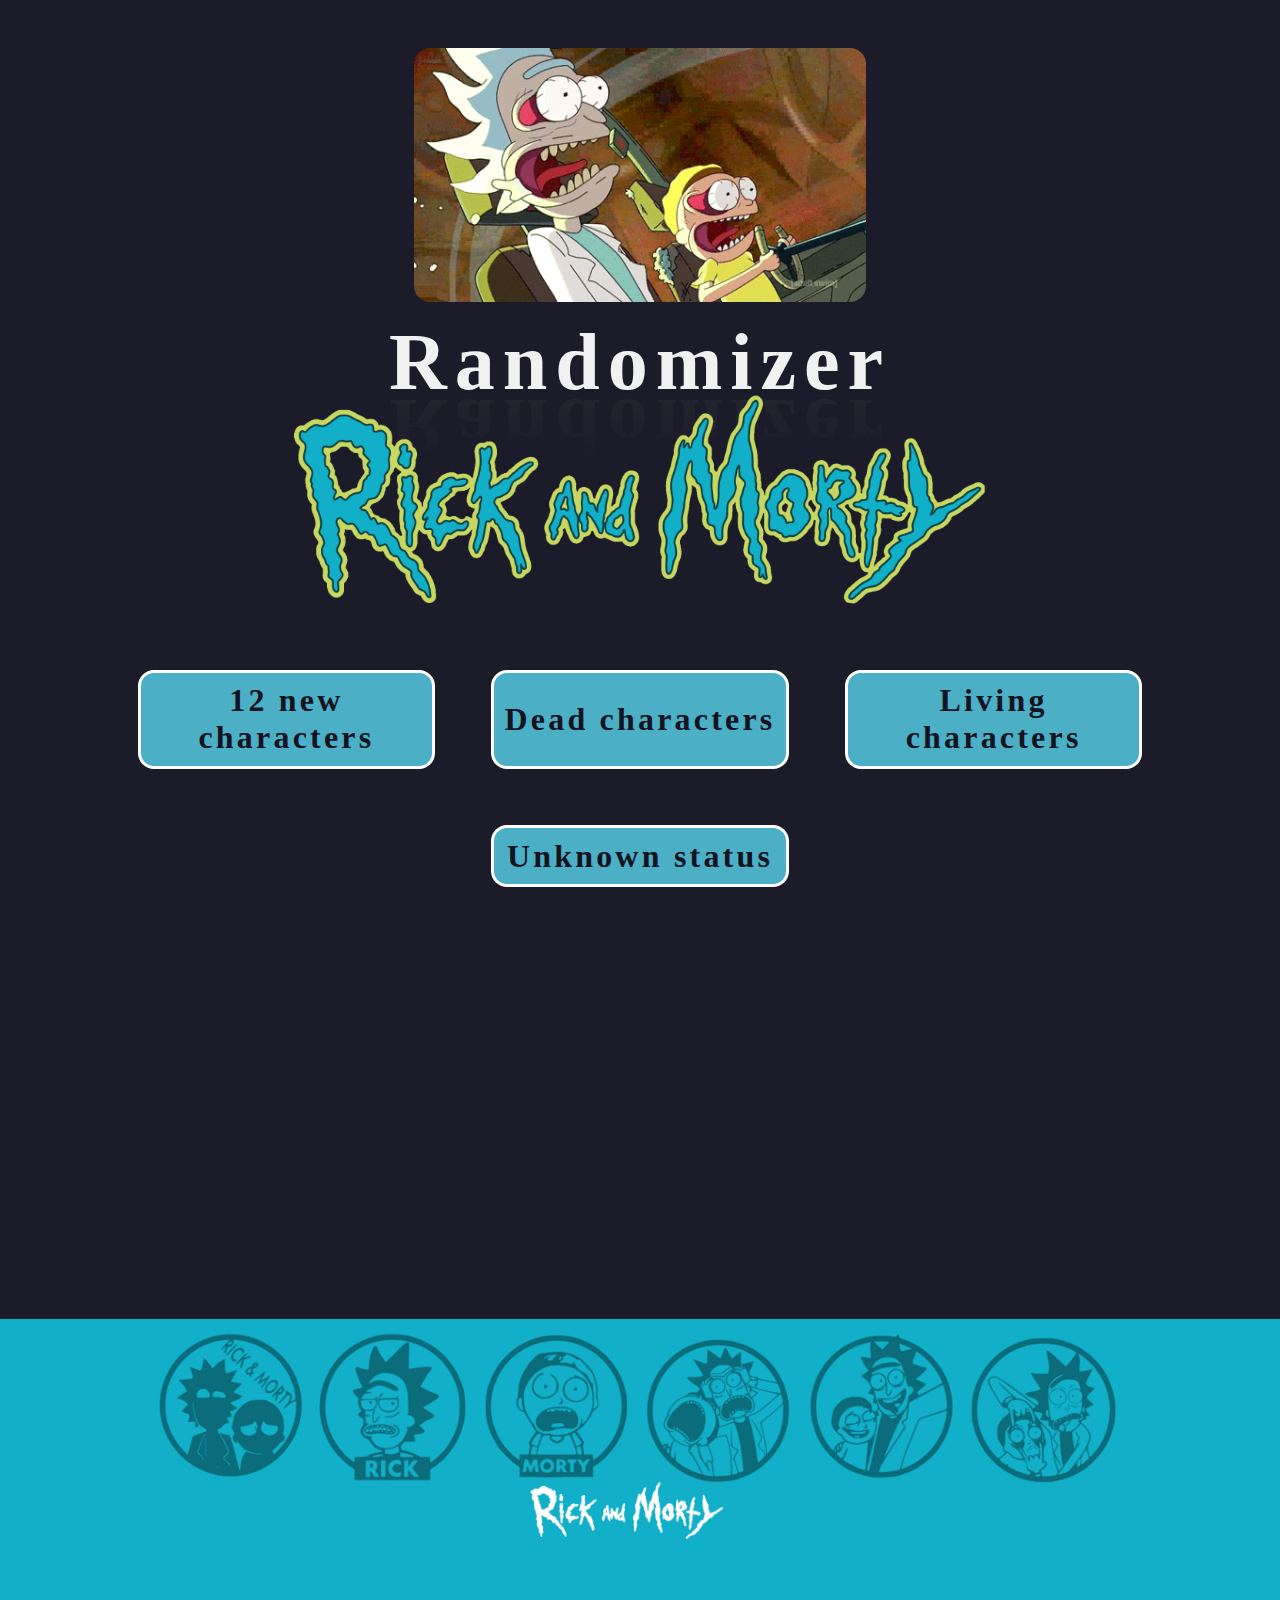
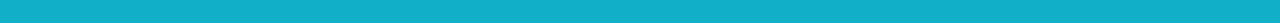
<file: index.html>
<!DOCTYPE html>
<html lang="en">

<head>
    <meta charset="UTF-8">
    <meta name="viewport" content="width=device-width, initial-scale=1.0">
    <meta name="description"
        content="Discover random cards of characters, locations, and gadgets from the universe of Rick and Morty. Have fun with this random content generator based on the popular animated series.">
    <title>Rick and Morty randomizer</title>
    <link rel="stylesheet" href="./style.css">
    <link rel="preconnect" href="https://fonts.bunny.net">
    <link rel="preconnect" href="https://fonts.bunny.net">
    <link href="https://fonts.bunny.net/css?family=architects-daughter:400|bellota-text:400,700|jolly-lodger:400"
        rel="stylesheet" />
    <script defer src="./script.js"></script>
</head>

<body>
    <!-- Title + images zone -->
    <header>
        <div class="title">
            <img class="img-title" src="./IMAGES/titre-HD.png" alt="Title Rick and Morty">
            <div class="img__randomizer">
                <img class="portal" src="./IMAGES/giphy.gif" alt="Gif Rick and Morty">
                <div class="title-randomizer">
                    <p>Randomizer</p>
                </div>
            </div>
        </div>
    </header>
    <!-- Random buttons zone -->
    <section>
        <div class="switch__buttons">
            <button id="new12">12 new characters</button>
            <button id="dead__ones">Dead characters</button>
            <button id="living__ones">Living characters</button>
            <button id="unknown__ones">Unknown status</button>
        </div>
    </section>
    <!-- Cards zone -->
    <main>
        <div class="container">
            <div class="card__container">

            </div>
        </div>
    </main>
    <!-- Modale -->
    <div class="modal__overlay" id="modalOverlay">
        <div class="modal__content">
            <!-- Contenu de la modale -->
            <div class="modal__header">
                <span class="modal__close" id="modalClose">&times;</span>
            </div>
            <div class="modal__body" id="modalBody">
                <!-- Contenu de la modale qui sera ajouté par JavaScript -->
            </div>
        </div>
    </div>
    <!-- Fin de la modale -->
    <footer>
        <div class="bannerfooter">
        </div>
    </footer>
</body>

</html>
</file>
<file: style.css>
* {
    padding: 0;
    margin: 0;
    box-sizing: border-box;
    font-family: 'Bellota Text', display;
    font-weight: 700;
    list-style-type: none;
}

html {
    scroll-behavior: smooth;
}

body {
    background-color: #1C1B29;
}

/* ================ FONTS ================ */

/* font-family: 'Jolly Lodger', display; 
font-family: 'Architects Daughter', handwriting;
font-family: 'Bellota Text', display;*/

/* ================ HEADER ================ */

header {
    display: flex;
    flex-direction: row;
    width: 1550px;
    margin: 5em auto 2em auto;
}

.portal {
    width: 90%;
    margin: 0 5%;
    border-radius: 1em;
}

.title {
    width: 100%;
    display: flex;
    flex-direction: row;
    justify-content: space-between;
    align-items: center;
}

.img-title {
    max-height: 20rem;
}

.title-randomizer {
    display: flex;
    flex-direction: row;
    justify-content: center;
}

.title-randomizer p {
    color: #f1f1f1;
    font-size: 5em;
    letter-spacing: .1em;
    height: .9em;
    line-height: 1em;
    font-family: 'Jolly Lodger', display;
    -webkit-box-reflect: below 1px linear-gradient(#1c1b2900, #1c1b290a);
    outline: none;
    animation: animate 10s linear infinite;
}

@keyframes animate {

    0%,
    18%,
    20%,
    50.1%,
    60%,
    65.1%,
    80%,
    90.1%,
    92% {
        color: #3d3b58;
        text-shadow: none;
    }

    18.1%,
    20.1%,
    30%,
    50%,
    60.1%,
    65%,
    80.1%,
    90%,
    92.1%,
    100% {
        color: #fff;
        text-shadow: 0 0 10px #cfff83,
            0 0 20px #cfff83,
            0 0 40px #cfff83,
            0 0 80px #cfff83,
            0 0 160px #cfff83;
    }
}

/* ================ BUTTONS ================ */

.switch__buttons {
    display: flex;
    flex-wrap: wrap;
    justify-content: center;
    gap: 3.5rem;
    width: 90%;
    margin: 0 auto;
    padding: 2em 0;
}

.switch__buttons #new12,
.switch__buttons #dead__ones,
.switch__buttons #living__ones,
.switch__buttons #unknown__ones {
    position: relative;
    /* Ajout pour positionner l'effet de halo */
    width: 9.3em;
    font-family: 'Jolly Lodger', display;
    letter-spacing: 0.1em;
    font-size: 2em;
    color: #151320;
    background: radial-gradient(circle, #4BAFC6, #4BAFC6);
    border-radius: 0.5em;
    border: solid 3px #fff;
    padding: 0.3em 0;
    transition: ease 1s;
    cursor: pointer;
}

/* Ajout de l'effet de halo */
.switch__buttons #new12::after,
.switch__buttons #dead__ones::after,
.switch__buttons #living__ones::after,
.switch__buttons #unknown__ones::after {
    content: '';
    position: absolute;
    top: 50%;
    left: 50%;
    transform: translate(-50%, -50%);
    width: 100%;
    height: 100%;
    border-radius: 0.5em;
    background-color: transparent;
    border: 2px solid transparent;
    animation: halo-animation 2s infinite ease-out;
}

@keyframes halo-animation {
    0% {
        box-shadow: 0 0 0 0 rgba(184, 227, 115, 0.7);
    }

    50% {
        box-shadow: 0 0 0 20px rgba(184, 227, 115, 0);
    }

    100% {
        box-shadow: 0 0 0 0 rgba(184, 227, 115, 0.7);
    }
}

.switch__buttons #new12:hover,
.switch__buttons #dead__ones:hover,
.switch__buttons #living__ones:hover,
.switch__buttons #unknown__ones:hover {
    background: radial-gradient(circle, #fff, #b7e967);
    box-shadow: 0 0 20px 15px #cfff83;
    transform: translateY(-3px);
    transition: ease 1s;
    cursor: pointer;
}

/* Classe pour l'animation accélérée */
.switch__buttons #new12.halo-click-animation::after,
.switch__buttons #dead__ones.halo-click-animation::after,
.switch__buttons #living__ones.halo-click-animation::after,
.switch__buttons #unknown__ones.halo-click-animation::after {
    content: '';
    position: absolute;
    top: 50%;
    left: 50%;
    transform: translate(-50%, -50%);
    width: 100%;
    height: 100%;
    border-radius: 0.5em;
    background-color: transparent;
    border: 2px solid transparent;
    animation: halo-click 2s infinite ease-out;
    /* Animation accélérée */
}

@keyframes halo-click {
    0% {
        box-shadow: 0 0 0 0 rgba(184, 227, 115, 0.7);
    }

    50% {
        box-shadow: 0 0 0 20px rgba(184, 227, 115, 0);
    }

    100% {
        box-shadow: 0 0 0 0 rgba(184, 227, 115, 0.7);
    }
}


/* ================ CARDS ================ */

.container {
    display: grid;
    place-items: center;
    margin-inline: 1.5rem;
    padding-block: 5rem;
}

.card__container {
    display: flex;
    flex-wrap: wrap;
    gap: 3.5rem;
    justify-content: center;
    width: 80%;
    padding-bottom:11em;
}

.card__article {
    position: relative;
    overflow: hidden;
    cursor: pointer;
}
.card__article {
    scroll-snap-align: start;
}

.card__img {
    width: 300px;
    border-radius: 1rem;
}

.card__data {
    z-index: 10;
    width: 280px;
    /* Largeur initiale */
    height: 250px;
    background-color: #d6d3ac;
    padding: 1rem 2rem;
    box-shadow: 0px 30px 20px 20px hsla(0, 0%, 2%, 0.486);
    border-radius: 0 0 1rem 1rem;
    position: absolute;
    bottom: -185px;
    left: 0;
    right: 0;
    margin-inline: auto;
    transition: opacity 1s 1s, width 0.5s ease-in-out;
    /* Ajout de la transition de largeur */
    cursor: pointer;
}

.card__article:hover .card__data {
    animation: show-data 1s forwards, expand-width 1s forwards;
    /* Déclenchement de l'animation de largeur au survol */
}

.card__article:hover {
    animation: remove-overflow 2s forwards;
}

.card__article:not(:hover) {
    animation: show-overflow 2s forwards;
}

.card__article:not(:hover) .card__data {
    animation: remove-data 1s forwards;
    transition: width 0.5s ease-in-out;
    /* Transition pour la largeur lorsque le hover n'est plus là */
}

.card__status {
    display: block;
    font-size: 1.4rem;
    color: #151320;
    padding: .2em 0 .2em 0;
    text-align: center;
    cursor: pointer;
}

.card__title {
    font-family: 'Jolly Lodger', display;
    text-align: center;
    margin-bottom: .75rem;
    letter-spacing: 0.1rem;
    color: #151320;
    font-size: 2em;
    cursor: pointer;
}

.card__gender {
    font-size: 1.4rem;
    color: #151320;
    height: 2rem;
    text-align: center;
    cursor: pointer;
}

.card__species {
    font-size: 1.4rem;
    color: #151320;
    text-align: center;
    cursor: pointer;
}

img {
    -webkit-user-select: none; /* Désactiver la sélection de texte pour Safari */
    -moz-user-select: none; /* Désactiver la sélection de texte pour Firefox */
    -ms-user-select: none; /* Désactiver la sélection de texte pour Internet Explorer/Edge */
    user-select: none; /* Désactiver la sélection de texte pour les autres navigateurs */
    pointer-events: none; /* Désactiver les événements de souris (clics, survols, etc.) */
}


/* ================ FOOTER ================ */

footer{
    background-color: #11afc8;
    height: 19rem;
}

.bannerfooter {
    width: 100%;
    height: 19rem;
    background-image: url('./IMAGES/Rick-and-Morty_FOOTER_mobile.png');
    background-size: 80%;
    margin: 2em 10%;
    background-repeat: no-repeat;
}

/* ================ ANIMATIONS ================ */

@keyframes show-data {
    50% {
        transform: translateY(-13rem);
    }

    100% {
        transform: translateY(2rem);
    }
}

@keyframes expand-width {
    0% {
        width: 280px;
        /* Largeur initiale */
    }

    100% {
        width: 300px;
        /* Largeur à la fin de l'animation */
    }
}

@keyframes remove-overflow {
    to {
        overflow: initial;
    }
}

@keyframes remove-data {
    0% {
        transform: translateY(-7rem);
    }

    50% {
        transform: translateY(-12rem);
    }

    100% {
        transform: translateY(.5rem);
    }
}

@keyframes show-overflow {
    0% {
        overflow: initial;
        pointer-events: none;
    }

    50% {
        overflow: hidden;
    }
}

/* ================ MODAL ================ */

.modal__overlay {
    position: fixed;
    top: 0;
    left: 0;
    width: 100%;
    height: 100%;
    background-color: rgba(0, 0, 0, 0.7);
    /* Fond sombre */
    backdrop-filter: blur(5px);
    /* Effet de flou */
    -webkit-backdrop-filter: blur(5px);
    /* Pour les navigateurs WebKit */
    display: none;
    justify-content: center;
    align-items: center;
    z-index: 90;
}

.modal__content {
    background-color: #fffcde;
    padding: 2em;
    border-radius: 1em;
    max-width: 365px;
    max-height: 80%;
    overflow-y: auto;
    position: relative;
}

.modal__header {
    position: absolute;
    display: flex;
    justify-content: flex-end;
    right: .7em;
    top: .1em;
}

.modal__close {
    cursor: pointer;
    font-size: 40px;
}

.modal__body {
    padding-top: 5px;
}

.modal__title {
    font-family: 'Jolly Lodger', display;
    letter-spacing: .1em;
    font-size: 3em;
    text-align: center;
}

img.modal__img{
    border-radius: 1em 1em 0 0;
}

.modal__origin,
.modal__location,
.modal__episodes,
.modal__li {
    font-family: 'Bellota Text', display;
    font-size: 1.4em;
    padding: .2em 0;
    cursor: default;
}

.modal__episodes {
    font-size: 1.3em;
}

li{
    cursor: default;
}

.blur {
    filter: blur(5px);
}

/* ================ MEDIA QUERIES ================ */

@media screen and (max-width: 1720px) {
    .switch__buttons {
        width: 100%;
        margin: 2em auto;
    }

    .card__container{
        width: 90%;
    }

    header {
        width: 90%;
        margin: 0 5%;
    }

    .title {
        padding-top: 2em;
        justify-content: space-evenly;
    }

    .img-title {
        width: 60%;
        height: auto;
    }

    /* Pour les écrans de taille moyenne */
    @media screen and (max-width: 1430px) {
        .title {
            flex-direction: column;
            /* Changer la direction en colonne */
            align-items: center;
            /* Centrer les éléments */
        }

        .img__randomizer {
            order: -1;
            /* Placer cette div en premier */
            margin-top: 1em;
            /* Espacement entre les éléments */
        }

        .portal {
            max-width: 100%;
            height: auto;
        }

        .title-randomizer {
            margin-top: 1em;
            /* Espacement entre les éléments */
        }
    }


    @media screen and (max-width: 1150px) {

        .portal {
            max-width: 80%;
            margin: 0 10%;
            height: auto;
        }

        .title-randomizer {
            margin-top: 1em;
            /* Espacement entre les éléments */
            font-size: .8rem;
            letter-spacing: .1em;
        }

        .img-title {
            max-width: 90%;
        }
    }

    @media screen and (max-width: 767px) {

        .switch__buttons {
            gap: 1.3rem 2rem;
            width: 90%;
            margin: 0 5%;
            padding-top: 4em;
            font-size: .5em;
        }

        @keyframes halo-animation {
            0% {
                box-shadow: 0 0 0 0 rgba(184, 227, 115, 0.295);
            }

            50% {
                box-shadow: 0 0 0 10px rgba(184, 227, 115, 0);
            }

            100% {
                box-shadow: 0 0 0 0 rgba(184, 227, 115, 0.7);
            }
        }

        .container {
            padding-block: 3em;
        }

        .card__data {
            display: none; /* Caché par défaut */
        }
        
        .card__data.open {
            display: block; /* Affiché lorsque la classe "open" est présente */
        }
        
        .title-randomizer p {
            font-size: 3em;
        }

        img.img-title {
            width: 100%;
            height: auto;
            padding-top: .5em;
        }

        .modal__content {
            max-width: 305px;
            max-height: 80%;
        }

        img.modal__img{
            width: 100%;
            margin: 0 auto;
        }

        .card__article {
            position: relative;
            overflow: visible;
            cursor: pointer;
        }

        .card__data{
            width: 300px;
        }

        footer{
            background-color: #11afc8;
            display: flex;
            padding-top: 1em;
            height: 8em;
        }

        .bannerfooter {
            width: 90%;
            margin: 0 auto;
            height: 5em;
            background-image: url('./IMAGES/Rick-and-Morty_FOOTER_mobile.png');
            background-size: 100%;
            background-repeat: no-repeat;
        }
    }
}
</file>
